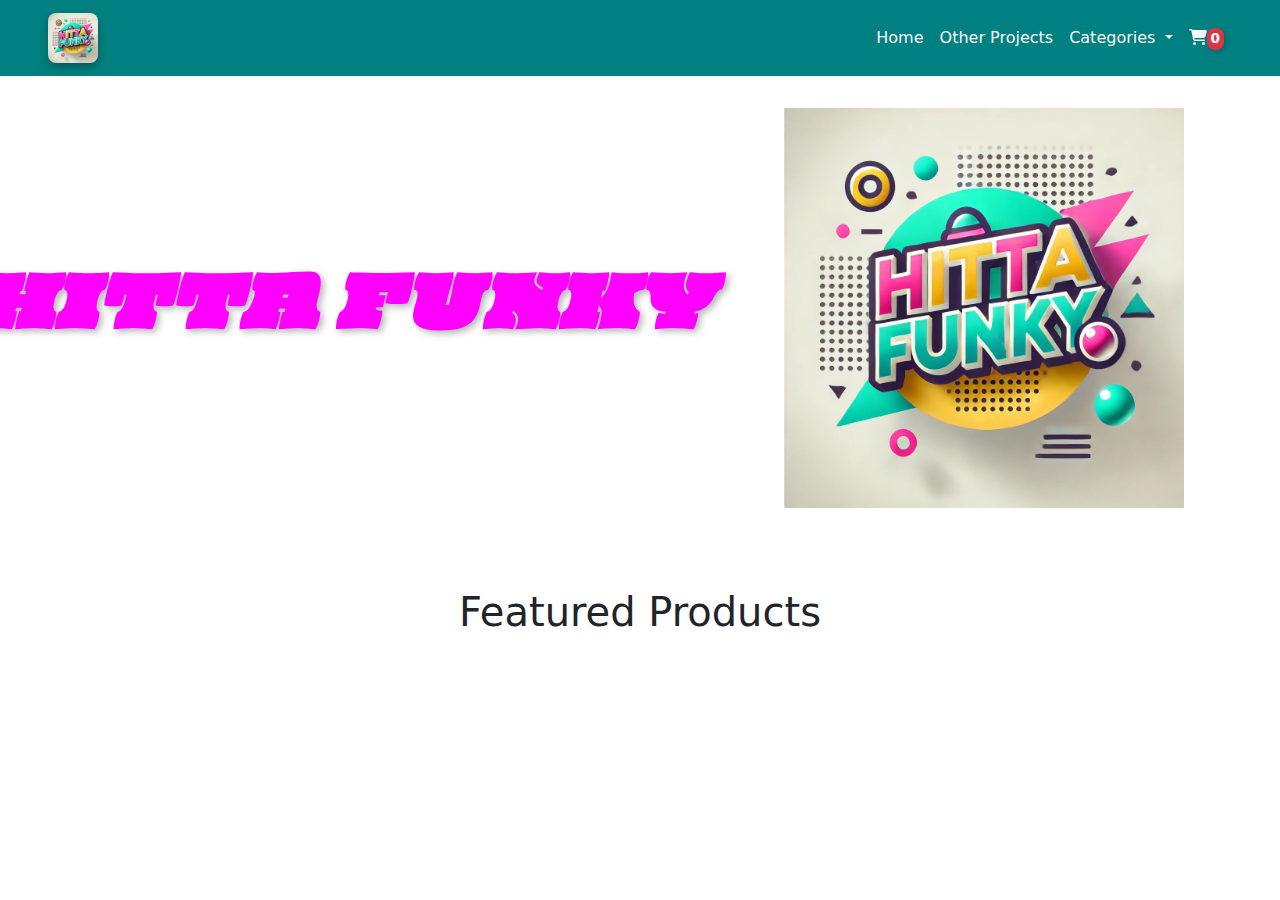
<file: index.html>
<!DOCTYPE html>
<html lang="en">
<head>
    <meta charset="UTF-8">
    <meta name="viewport" content="width=device-width, initial-scale=1.0">
    <title>Hitta Funky</title>
    <link rel="preconnect" href="https://fonts.googleapis.com">
    <link rel="preconnect" href="https://fonts.gstatic.com" crossorigin>
    <link href="https://fonts.googleapis.com/css2?family=Oi&family=Tangerine:wght@400;700&display=swap" rel="stylesheet">
    <link rel="stylesheet" href="./CSS/all.min.css">
    <link rel="stylesheet" href="./CSS/bootstrap.min.css">
    <link rel="stylesheet" href="./CSS/style.css">
</head>
<body>
    <nav class="navbar navbar-expand-lg bg-nav position-sticky top-0 z-3 mb-3">
        <div class="container-fluid px-5">
          <a class="navbar-brand text-light" href="#"><img src="./Images/Logo.webp" alt="Hitta Funky Logo" class="logo rounded-3"></a>
          <button class="navbar-toggler" type="button" data-bs-toggle="collapse" data-bs-target="#navbarSupportedContent" aria-controls="navbarSupportedContent" aria-expanded="false" aria-label="Toggle navigation">
            <span class="navbar-toggler-icon"></span>
          </button>
          <div class="collapse navbar-collapse" id="navbarSupportedContent">
            <ul class="navbar-nav ms-auto mb-2 mb-lg-0">
              <li class="nav-item">
                <a class="nav-link active text-light" aria-current="page" href="#">Home</a>
              </li>
              <li class="nav-item">
                <a class="nav-link text-light" href="https://vercel.com/haitham-fowatys-projects" target="_blank">Other Projects</a>
              </li>
              <li class="nav-item dropdown">
                <a class="nav-link dropdown-toggle text-light" href="#" role="button" data-bs-toggle="dropdown"  aria-expanded="false">
                  Categories
                </a>
                <ul class="dropdown-menu" id="categories">
                </ul>
              </li>
              <li class="nav-item">
                <a class="nav-link text-light" href="./cart.html" target="_blank"><i class="fa-solid fa-cart-shopping"></i><span class="badge text-bg-danger p-1">0</span></a>
              </li>
          </div>
        </div>
    </nav>
    <div class="container-fluid d-flex flex-column flex-md-row align-items-center mt-3">
      <!-- Title Section -->
      <div class="flex-grow-1 d-flex justify-content-center align-items-center mb-3 mb-md-0">
          <h1 class="oi-regular text-center text-uppercase store m-0">Hitta Funky</h1>
      </div>
      <!-- Image Section -->
      <div class="flex-grow-1 d-flex justify-content-center align-items-center">
          <img src="./Images/Logo.webp" alt="Hitta Funky Logo" class="img-logo">
      </div>
  </div>
  
  
    <section class="container-fluid" id="featured">
      <h1 class="text-center">Featured Products</h1>
      <div id="carouselFeaturedProducts" class="carousel slide w-50 mx-auto" data-bs-ride="carousel">
          <div class="carousel-inner" id="featuredProductCarousel">
              <!-- Dynamically populated items go here -->
          </div>
          <button class="carousel-control-prev" type="button" data-bs-target="#carouselFeaturedProducts" data-bs-slide="prev">
              <span class="carousel-control-prev-icon" aria-hidden="true"></span>
              <span class="visually-hidden">Previous</span>
          </button>
          <button class="carousel-control-next" type="button" data-bs-target="#carouselFeaturedProducts" data-bs-slide="next">
              <span class="carousel-control-next-icon" aria-hidden="true"></span>
              <span class="visually-hidden">Next</span>
          </button>
      </div>
  </section>

    <section id="products" class="container-fluid my-5">
        <h2 class="category my-5 text-center text-uppercase" id="categoryTitle"></h2>
        <div class="row" id="singleProduct">
        </div>
    </section>


    <script src="./Js/all.min.js"></script>
    <script src="./Js/bootstrap.bundle.min.js"></script>
    <script src="./Js/custom.js"></script>
</body>
</html>
</file>
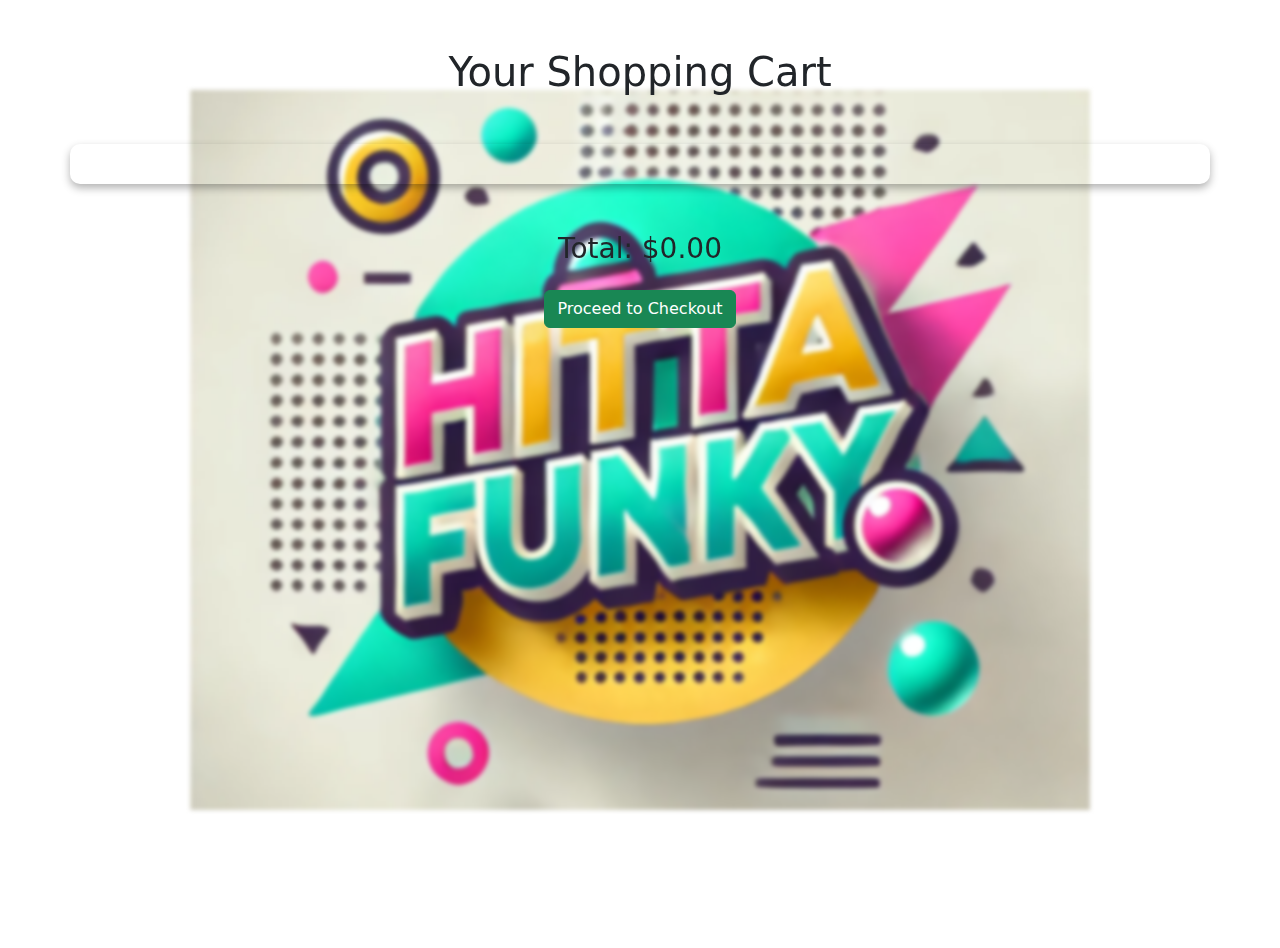
<file: cart.html>
<!DOCTYPE html>
<html lang="en">
<head>
    <meta charset="UTF-8">
    <meta name="viewport" content="width=device-width, initial-scale=1.0">
    <title>Shopping Cart</title>
    <link rel="stylesheet" href="./CSS/bootstrap.min.css">
    <link rel="stylesheet" href="./CSS/style.css">
    <link rel="stylesheet" href="./CSS/cart.css">
</head>
<body>
    
    <div class="container my-5">
        <h1 class="text-center mb-5">Your Shopping Cart</h1>
        <div id="cartContainer" class="row">
            <!-- Cart items will be dynamically added here -->
            
        </div>
        <div class="text-center mt-5">
            <h3>Total: <span id="cartTotal">0.00</span></h3>
            <button class="btn btn-success mt-3">Proceed to Checkout</button>
        </div>
    </div>
    <div id="toastContainer"></div>
    <script src="./Js/bootstrap.bundle.min.js"></script>
    <script src="./Js/all.min.js"></script>
    <script src="./Js/cart.js"></script>
</body>
</html>
</file>
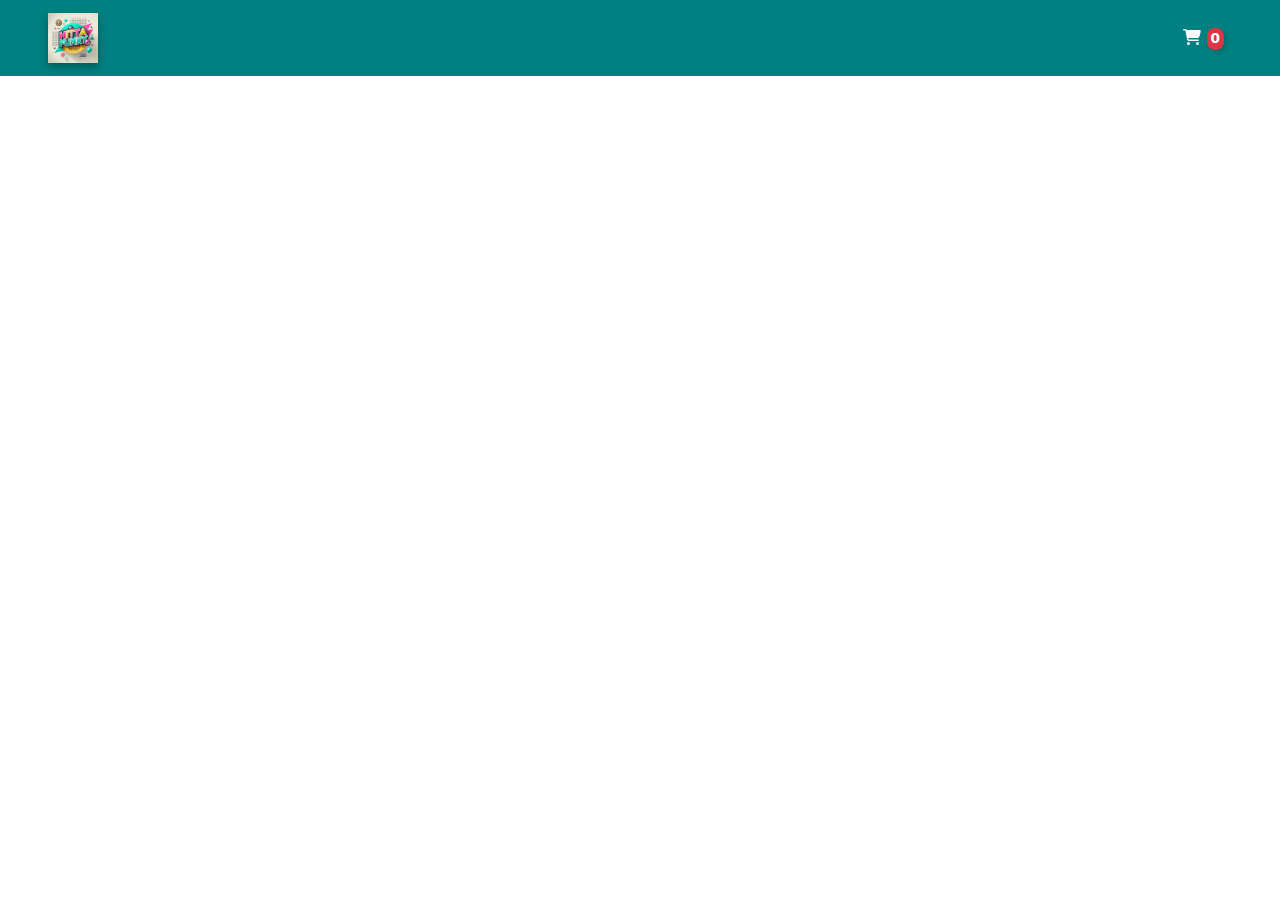
<file: product.html>
<!DOCTYPE html>
<html lang="en">
<head>
    <meta charset="UTF-8">
    <meta name="viewport" content="width=device-width, initial-scale=1.0">
    <title>Product Details</title>
    <link rel="stylesheet" href="./CSS/all.min.css">
    <link rel="stylesheet" href="./CSS/bootstrap.min.css">
    <link rel="stylesheet" href="./CSS/style.css">
</head>
<body>
    <nav class="navbar navbar-expand-lg bg-nav position-sticky top-0 z-3">
        <div class="container-fluid px-5">
            <a class="navbar-brand text-light" href="#"><img src="./Images/Logo.webp" alt="Logo" class="logo"></a>
            <ul class="navbar-nav ms-auto">
                <li class="nav-item">
                    <a class="nav-link text-light" href="./cart.html" target="_blank">
                        <i class="fa-solid fa-cart-shopping"></i>
                        <span class="badge text-bg-danger p-1">0</span>
                    </a>
                </li>
            </ul>
        </div>
    </nav>
    <div class="container my-5">
        <div id="productDetails" class="row">
            <!-- Product details will be dynamically added here -->
        </div>
    </div>
    <script src="./Js/all.min.js"></script>
    <script src="./Js/bootstrap.bundle.min.js"></script>
    <script src="./Js/product.js"></script>
</body>
</html>
</file>
<file: CSS/cart.css>
body {
    margin: 0;
    padding: 0;
    height: 100vh; /* Full viewport height */
    position: relative;
    overflow-x: hidden; /* Prevent horizontal scroll issues */
}

body::before {
    content: "";
    position: fixed;
    top: 10%; /* Adjusted to center the image vertically */
    left: 10%; /* Adjusted to center the image horizontally */
    width: 80%; /* Set width to 80% of the viewport */
    height: 80%; /* Set height to 80% of the viewport */
    background-image: url('./../Images/Logo.webp'); /* Replace with your image path */
    background-size: contain; /* Ensure the image scales without cropping */
    background-repeat: no-repeat; /* Prevent image repetition */
    background-position: center; /* Ensure the image is centered */
    background-attachment: fixed; /* Keep the image fixed on scroll */
    filter: blur(2px); /* Adjust the blur intensity */
    z-index: -1; /* Place it behind the content */
}


#cartContainer {
    background: rgba(255, 255, 255, 0.9); /* Semi-transparent background for content */
    border-radius: 10px;
    padding: 20px;
    box-shadow: 0 4px 8px rgba(0, 0, 0, 0.3);
    margin-top: 20px;
}

h1, h3, .btn {
    position: relative; /* Ensure these elements stay unaffected */
    z-index: 1;
}
/* Ensure parent container has no background */
#cartContainer {
    background-color: transparent; /* No background for the container */
    padding: 20px;
}

/* Remove default card borders and shadows */
.card {
    background-color: rgba(255, 255, 255, 0.393); 
}

/* Add a subtle shadow to the card for depth */
.card.shadow {
    box-shadow: 0px 4px 8px rgba(0, 0, 0, 0.1); /* Subtle shadow effect */
}

/* Ensure card content looks good */
.card-title, .card-text {
    color: #000; /* Ensure text is visible on a transparent background */
}
</file>
<file: CSS/style.css>
/* General Reset */
body {
    margin: 0;
    padding: 0;
    overflow-x: hidden;
    box-sizing: border-box;
}

/* Typography */
.oi-regular {
    font-family: "Oi", serif;
    font-weight: 100;
    font-style: oblique;
    text-shadow:
        2px 2px 4px rgba(128, 128, 128, 0.7),
        -1px -1px 3px rgba(200, 200, 200, 0.3);
    transform: scale(1.5);
}

.store {
    color: #FF00FF;
    text-shadow: 2px 2px 5px rgba(0, 0, 0, 0.3);
    animation: colorChange 8s infinite;
    font-size: 3rem; /* Default font size for larger screens */
}

/* Title & Logo Section */
.img-logo {
    max-width: 100%;
    height: auto;
    max-height: 400px; /* Limits logo size */
}

.container-fluid.d-flex {
    padding: 1rem 0;
}

/* Animations */
@keyframes colorChange {
    0% {
        color: #FF00FF;
    }
    33% {
        color: #008080;
    }
    66% {
        color: #FFD700;
    }
    100% {
        color: #FF00FF;
    }
}

/* Reduce font size on smaller screens */
@media (max-width: 576px) {
    .store {
        font-size: 1rem; /* Smaller font size for screens ≤ 576px */
    }
}

@media (max-width: 768px) {
    .store {
        font-size: 1.5rem; /* Slightly larger for screens ≤ 768px */
    }
}


/* Category Titles */
.category {
    color: #008080;
    transform: scale(1.5);
    text-shadow: 1px 1px 3px rgba(0, 0, 0, 0.2);
    margin-bottom: 2rem; /* Add spacing */
}

/* Product Titles */
.product {
    color: #FFD700;
    text-shadow: 1px 1px 4px rgba(0, 0, 0, 0.3);
}

/* Title Styling */
.title {
    color: #008080;
    font-weight: bold;
}

/* Description Styling */
.descriptions {
    color: #A9A9A9;
    font-family: 'Roboto', sans-serif;
}

/* Tangerine Font Classes */
.tangerine-regular {
    font-family: "Tangerine", serif;
    font-weight: 400;
    font-style: normal;
    font-size: 2rem; /* Replaced scale for better control */
    text-shadow:
        2px 2px 4px rgba(255, 252, 252, 0.7),
        -1px -1px 3px rgba(212, 210, 210, 0.3);
}

.tangerine-bold {
    font-family: "Tangerine", serif;
    font-weight: 700;
    font-style: normal;
    font-size: 2rem;
    text-shadow:
        2px 2px 4px rgba(255, 252, 252, 0.7),
        -1px -1px 3px rgba(170, 167, 167, 0.421);
}

/* Navigation */
.logo {
    height: 50px;
    box-shadow: 0px 4px 8px rgba(0, 0, 0, 0.3);
}

.bg-nav {
    background-color: #008080;
}

/* Featured Products Section */
.main-product {
    height: 450px;
    width: 450px;
    box-shadow: 4px 4px 8px rgba(0, 0, 0, 0.3);
    transform: perspective(1000px) rotateY(10deg) rotateX(5deg);
    object-fit: contain;
    transition: transform 0.3s ease-in-out, transform 0.5s ease-in-out;
}

.main-product:hover {
    transform: perspective(1000px) rotateY(15deg) rotateX(7deg) scale(1.05);
    box-shadow: 6px 6px 12px rgba(0, 0, 0, 0.4);
}

#featuredProduct {
    overflow: hidden;
    position: relative;
    display: flex;
    justify-content: center;
    align-items: center;
    width: 100%;
    height: 450px;
    transform: translateX(0);
    transition: transform 0.5s ease-in-out;
}

#featured {
    margin: 2rem 0; /* Added spacing */
    padding: 2rem 0;
}

#carouselFeaturedProducts img {
    border-radius: 10px;
}

/* Product Cards */
.image-display {
    width: 150px;
    height: 150px;
    box-shadow: 6px 6px 12px rgba(0, 0, 0, 0.4);
    transition: 0.5s ease-in-out;
}

.image-display:hover {
    transform: perspective(1000px) rotateY(15deg) rotateX(7deg) scale(1.05);
    box-shadow: 6px 6px 12px rgba(0, 0, 0, 0.4);
}

.card-title {
    background-color: #FF00FF;
}

/* Product Card Styles */
.product-card {
    overflow-y: auto;
    scrollbar-width: thin;
    scrollbar-color: #008080 #f1f1f1;
    overflow-x: hidden;
    box-shadow: 0px 4px 10px rgba(0, 0, 0, 0.2);
    transition: box-shadow 0.3s ease, transform 0.3s ease;
    margin-bottom: 1.5rem;
}

.product-card:hover {
    box-shadow: 0px 8px 15px rgba(0, 0, 0, 0.3);
    transform: translateY(-5px);
}

.product-card::-webkit-scrollbar {
    width: 8px;
}

.product-card::-webkit-scrollbar-thumb {
    background-color: #008080;
    border-radius: 10px;
}

.product-card::-webkit-scrollbar-track {
    background-color: #f1f1f1;
}

/* Badge */
.badge {
    font-size: 0.85rem;
    padding: 0.5em 0.75em;
    border-radius: 0.5rem;
    box-shadow: 2px 2px 5px rgba(0, 0, 0, 0.2);
}

/* Footer */
footer {
    background-color: #008080;
    color: #fff;
    padding: 1rem;
    text-align: center;
    font-size: 0.9rem;
}

/* Responsive Design */
@media (max-width: 768px) {
    .main-product {
        width: 300px;
        height: 300px;
    }
}

@media (max-width: 1024px) {
    .main-product {
        width: 350px;
        height: 350px;
    }
}
</file>
